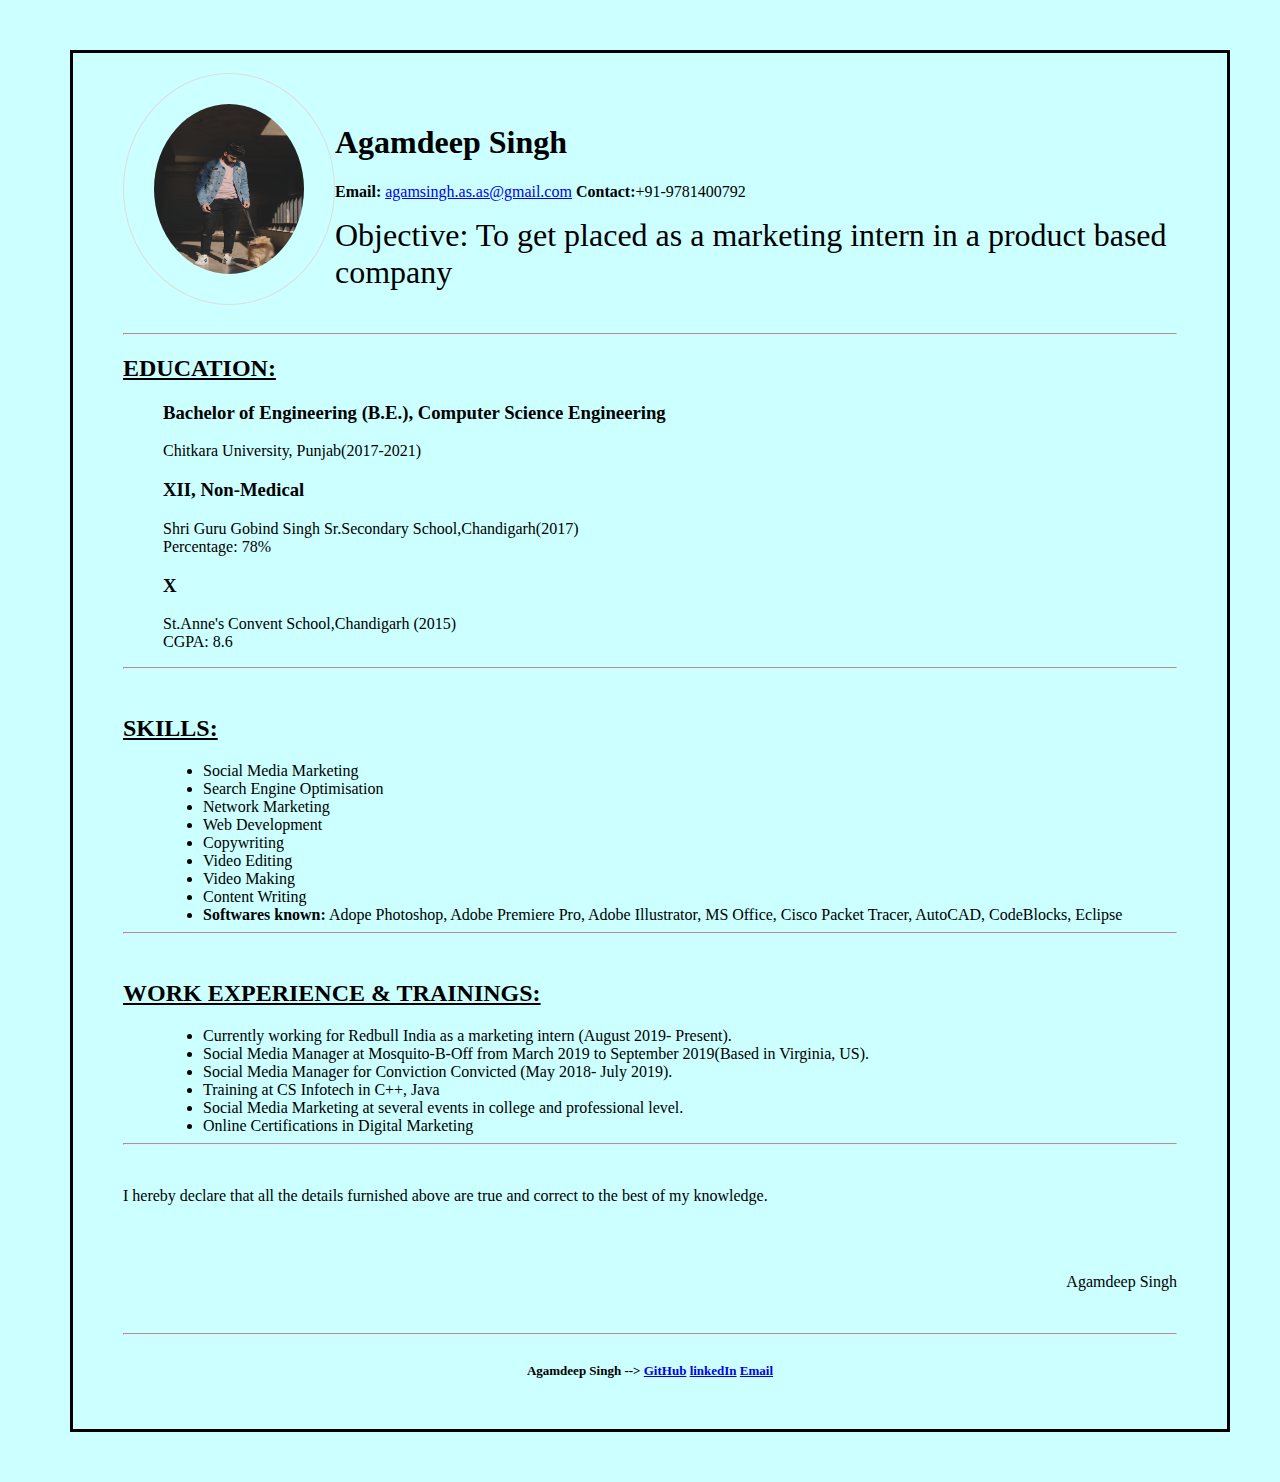
<file: index.html>
<!DOCTYPE html>
<html>
<head>
     <title>Resume- Agamdeep Singh</title>
<link rel="stylesheet" type="text/css" href="myresume.css">
</head>

<body>
 <img src="resumepic.png" id="pic" height="170" width="170" align="left">
   <div id="wholePage">

       
        <div id="contact" >
<p><h1>         Agamdeep Singh</h1></p>

            <p>    
                  <b>               Email: </b><a class="email" href="mailto:agamsingh.as.as@gmail.com">agamsingh.as.as@gmail.com</a>
               <b>              Contact:</b>+91-9781400792<br>
               
            </p>
        </div>

        <div id="aim">
            <font size="6">

                 Objective: To get placed as a marketing intern in a product based company</font>
           
            <br>
           
        </div>
        <dl>
            <br>
            <hr>
            <h2><u>EDUCATION:</u></h2>
            <dd>

<h3>Bachelor of Engineering (B.E.), Computer Science Engineering</h3>
                <p>Chitkara University, Punjab(2017-2021)



<h3>XII, Non-Medical</h3>
                <p>Shri Guru Gobind Singh Sr.Secondary School,Chandigarh(2017)

<br>Percentage: 78%</p>
<h3>X</h3>
                <p>St.Anne's Convent School,Chandigarh
(2015)
<br>CGPA: 8.6</p>
            </dd>
            <hr><br>
            <h2><u>SKILLS:</u></h2>
            <dd>
                <ul>
<li>Social Media Marketing</li>
<li>Search Engine Optimisation  </li>
<li>Network Marketing </li>
    <li>Web Development</li>
    <li>Copywriting</li>
    <li>Video Editing</li>
    <li>Video Making</li>
    <li>Content Writing</li>
    <li><b>Softwares known:</b> Adope Photoshop, Adobe Premiere Pro, Adobe Illustrator, MS Office, Cisco Packet Tracer, AutoCAD, CodeBlocks, Eclipse</li>
</ul>
            </dd>
            <hr><br>
            <h2><u>WORK EXPERIENCE & TRAININGS:</u></h2>
            <dd>
               <ul>

<li>Currently working for Redbull India as a marketing intern (August 2019- Present).</li>
<li>Social Media Manager at Mosquito-B-Off from March 2019 to September 2019(Based in Virginia, US).</li>
<li>Social Media Manager for Conviction Convicted (May 2018- July 2019).</li>
    <li>Training at CS Infotech in C++, Java</li>
    <li>Social Media Marketing at several events in college and professional level.</li>
    <li>Online Certifications in Digital Marketing</li>
</ul>
            </dd>

            <hr><br>

         
<p>I hereby declare that all the details furnished above are true and correct to the best of my knowledge.</p><br>
<br>

<p align="right">Agamdeep Singh</p>


        </dl>
         <div class="link">
    <br><hr><br>
    <b><center><font size="2">Agamdeep Singh --> <a href="https://github.com/agamsingh0">GitHub</a>  <a href="https://www.linkedin.com/in/agam-singh-59817a199/">linkedIn</a>  <a href="mailto:agamsingh.as.as@gmail.com">Email 
    </font></center></b>
    </div>


</body>

</html>
</file>
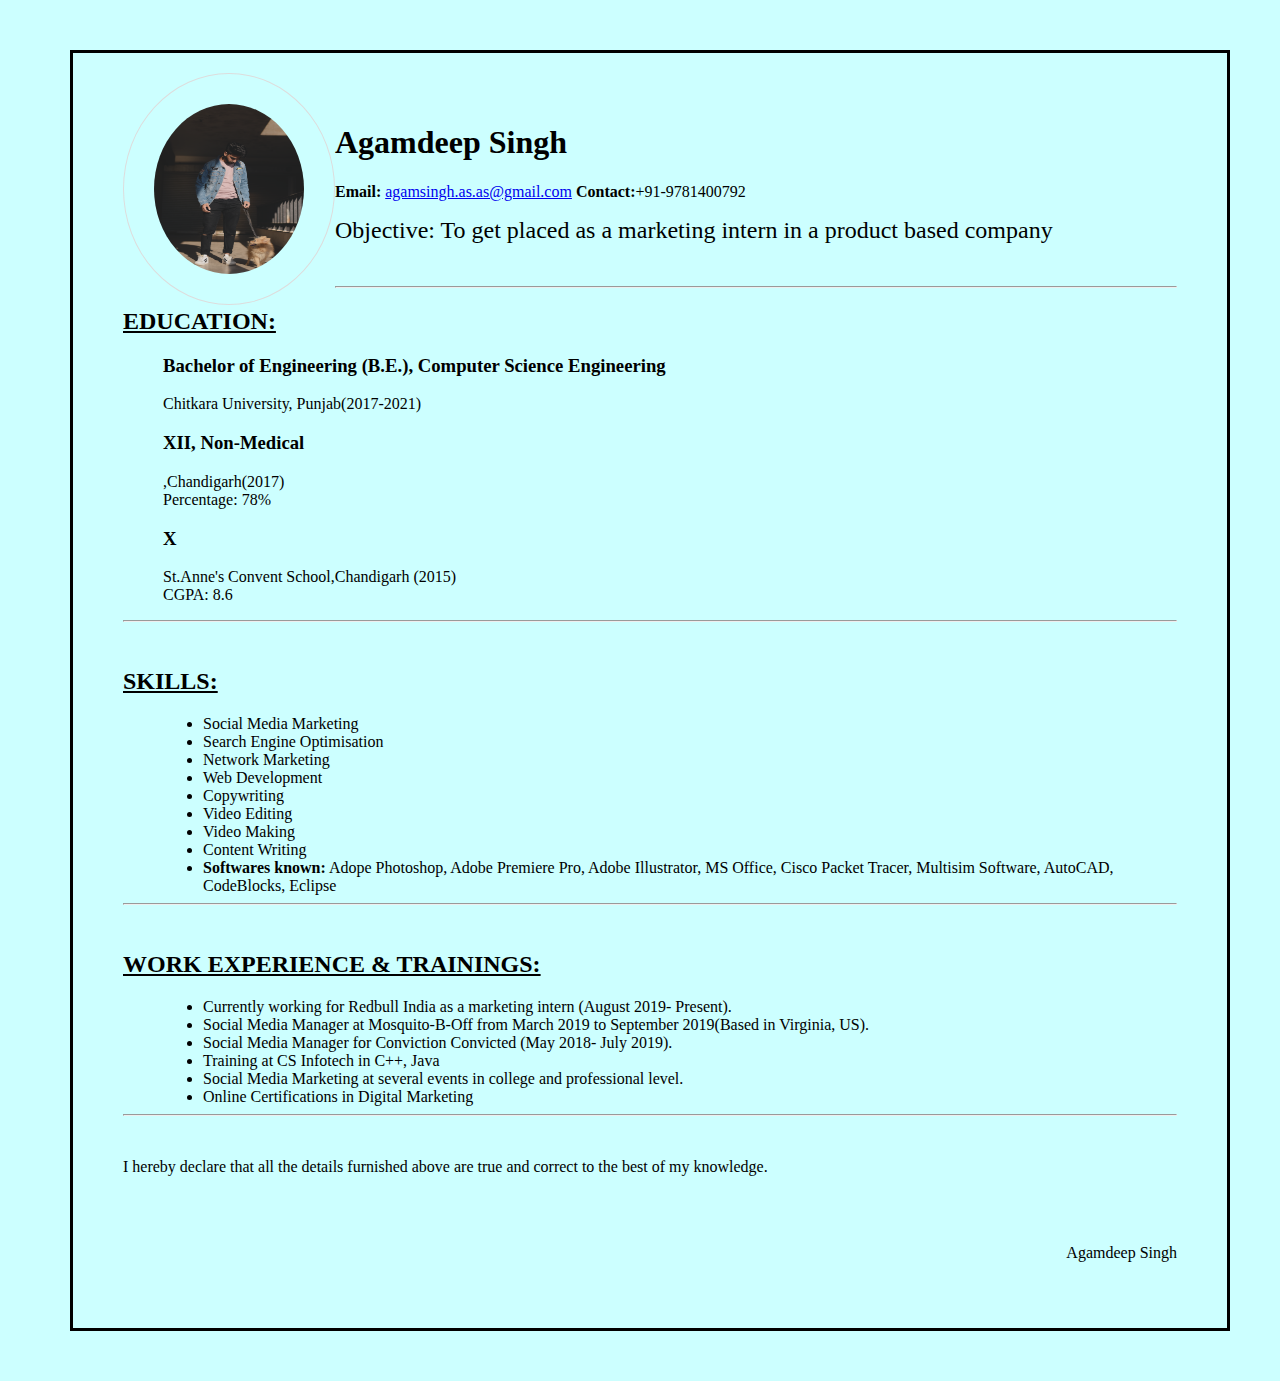
<file: myresume.html>
<!DOCTYPE html>
<html>
<head>
     <title>Resume- Agamdeep Singh</title>
<link rel="stylesheet" type="text/css" href="myresume.css">
</head>

<body>
 <img src="resumepic.png" id="pic" height="170" width="170" align="left">
   <div id="wholePage">

       
        <div id="contact" >
<p><h1>         Agamdeep Singh</h1></p>

            <p>    
                  <b>               Email: </b><a class="email" href="mailto:agamsingh.as.as@gmail.com">agamsingh.as.as@gmail.com</a>
               <b>              Contact:</b>+91-9781400792<br>
               
            </p>
        </div>

        <div id="objective">
            <font size="5">

                 Objective: To get placed as a marketing intern in a product based company</font>
           
            <br>
           
        </div>
        <dl>
            <dd class="clear"></dd>
            <br>
            <hr>
            <h2><u>EDUCATION:</u></h2>
            <dd>

<h3>Bachelor of Engineering (B.E.), Computer Science Engineering</h3>
                <p>Chitkara University, Punjab(2017-2021)



<h3>XII, Non-Medical</h3>
                <p>,Chandigarh(2017)

<br>Percentage: 78%</p>
<h3>X</h3>
                <p>St.Anne's Convent School,Chandigarh
(2015)
<br>CGPA: 8.6</p>
            </dd>

            <dd class="clear"></dd>
            <hr><br>
            <h2><u>SKILLS:</u></h2>
            <dd>
                <ul>
<li>Social Media Marketing</li>
<li>Search Engine Optimisation  </li>
<li>Network Marketing </li>
    <li>Web Development</li>
    <li>Copywriting</li>
    <li>Video Editing</li>
    <li>Video Making</li>
    <li>Content Writing</li>
    <li><b>Softwares known:</b> Adope Photoshop, Adobe Premiere Pro, Adobe Illustrator, MS Office, Cisco Packet Tracer, Multisim Software, AutoCAD, CodeBlocks, Eclipse</li>
</ul>
            </dd>

            <dd class="clear"></dd>
            <hr><br>
            <h2><u>WORK EXPERIENCE & TRAININGS:</u></h2>
            <dd>
               <ul>

<li>Currently working for Redbull India as a marketing intern (August 2019- Present).</li>
<li>Social Media Manager at Mosquito-B-Off from March 2019 to September 2019(Based in Virginia, US).</li>
<li>Social Media Manager for Conviction Convicted (May 2018- July 2019).</li>
    <li>Training at CS Infotech in C++, Java</li>
    <li>Social Media Marketing at several events in college and professional level.</li>
    <li>Online Certifications in Digital Marketing</li>
</ul>
            </dd>

            <dd class="clear"></dd>
            <hr><br>

         
<p>I hereby declare that all the details furnished above are true and correct to the best of my knowledge.</p><br>
<br>

<p align="right">Agamdeep Singh</p>


        </dl>


</body>

</html>
</file>
<file: myresume.css>
#pic {
border: 1px solid #ddd;
border-radius: 5px;
border-radius:50%;
padding: 30px;
width: 150px;
}


#pic { float: left; margin: -30px 0 0 0; height: 200; width:150; }

body{
	background-color:#ccffff; 
	margin: 50px;
	margin-left: 70px;
	border-style: solid;
	padding: 50px;
}
</file>
